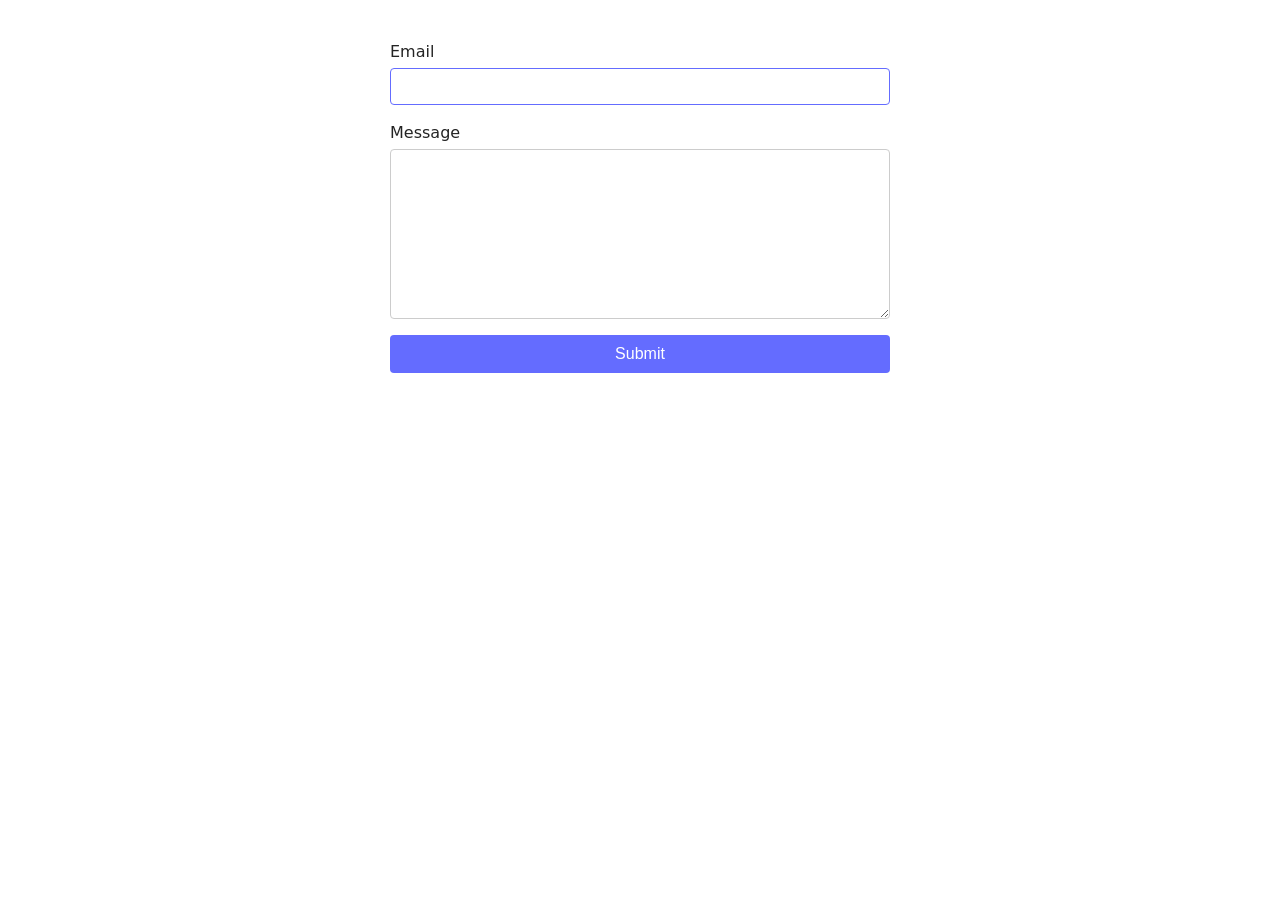
<file: src/2-form.html>
<!DOCTYPE html>
<html lang="en">
  <head>
    <meta charset="UTF-8" />
    <link rel="icon" type="image/svg+xml" href="/favicon.svg" />
    <meta name="viewport" content="width=device-width, initial-scale=1.0" />
    <title>Form</title>
    <link rel="stylesheet" href="./css/styles.css" />
  </head>
  <body>
    <main>
      <div class="container">
        <form class="feedback-form" autocomplete="off">
          <label>
            Email
            <input type="email" name="email" autofocus />
          </label>
          <label>
            Message
            <textarea name="message" rows="8"></textarea>
          </label>
          <button type="submit">Submit</button>
        </form>
      </div>
    </main>

    <script type="module" src="./js/2-form.js"></script>
  </body>
</html>
</file>
<file: src/css/styles.css>
/* Common styles */
@import url('./reset.css');
@import url('./base.css');
@import url('./container.css');

/* Gallery */
.gallery {
  display: flex;
  flex-wrap: wrap;
  gap: 16px;
  justify-content: center;
  max-width: 1200px;
  margin: 0 auto;
  padding: 20px 0;
}

.gallery-item {
  flex-basis: calc((100% - 32px) / 3);
  border-radius: 8px;
  overflow: hidden;
  box-shadow: 0 2px 8px rgba(0, 0, 0, 0.15);
  transition: transform 0.3s ease;
}

.gallery-item:hover {
  transform: scale(1.03);
}

.gallery-link {
  display: block;
}

.gallery-image {
  display: block;
  width: 100%;
  height: 260px;
  object-fit: cover;
}

/* Form */
.feedback-form {
  display: flex;
  flex-direction: column;
  gap: 16px;
  max-width: 500px;
  margin: 40px auto;
}

.feedback-form label {
  display: flex;
  flex-direction: column;
  gap: 4px;
  font-weight: 500;
}

.feedback-form input,
.feedback-form textarea {
  padding: 8px 12px;
  border: 1px solid #ccc;
  border-radius: 4px;
  font-family: inherit;
  font-size: 16px;
}

.feedback-form input:focus,
.feedback-form textarea:focus {
  outline: none;
  border-color: #646cff;
}

.feedback-form button {
  padding: 10px 20px;
  background-color: #646cff;
  color: #fff;
  border: none;
  border-radius: 4px;
  font-size: 16px;
  transition: background-color 0.25s;
}

.feedback-form button:hover {
  background-color: #535bf2;
}
</file>
